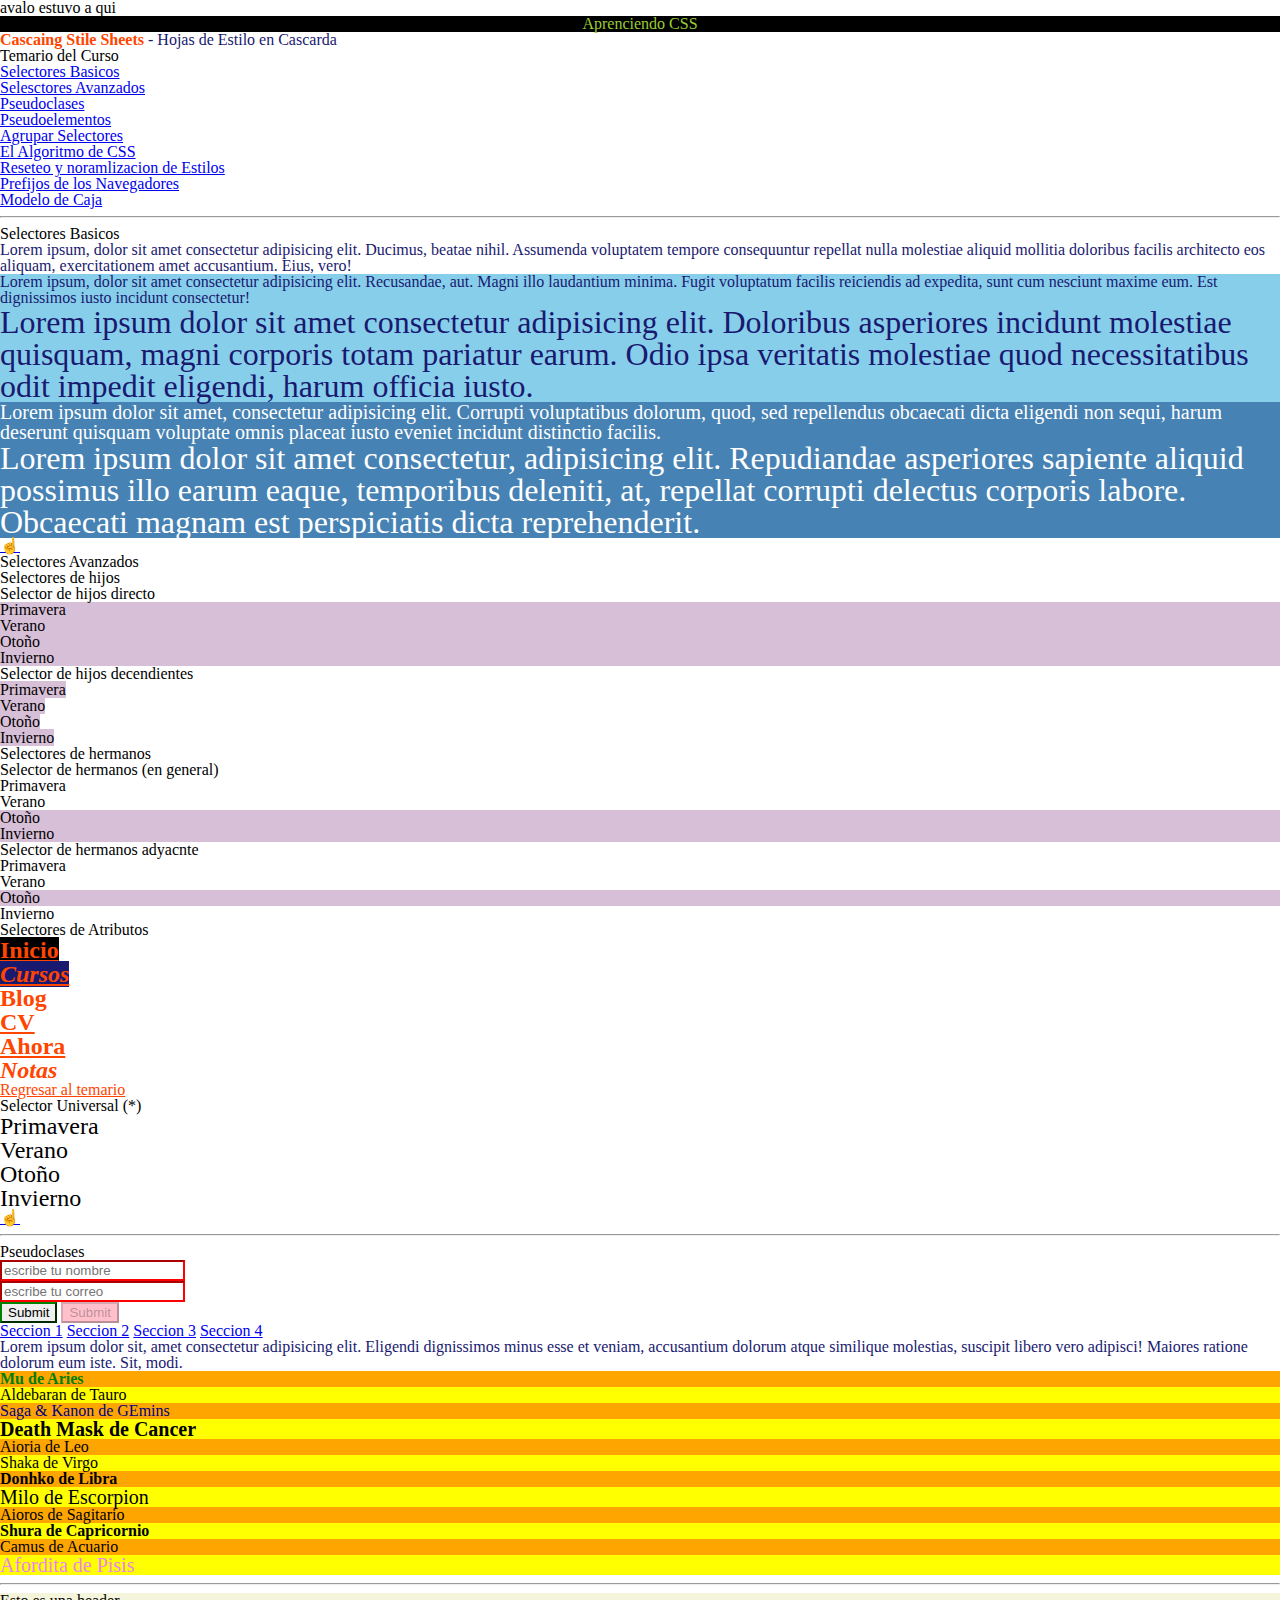
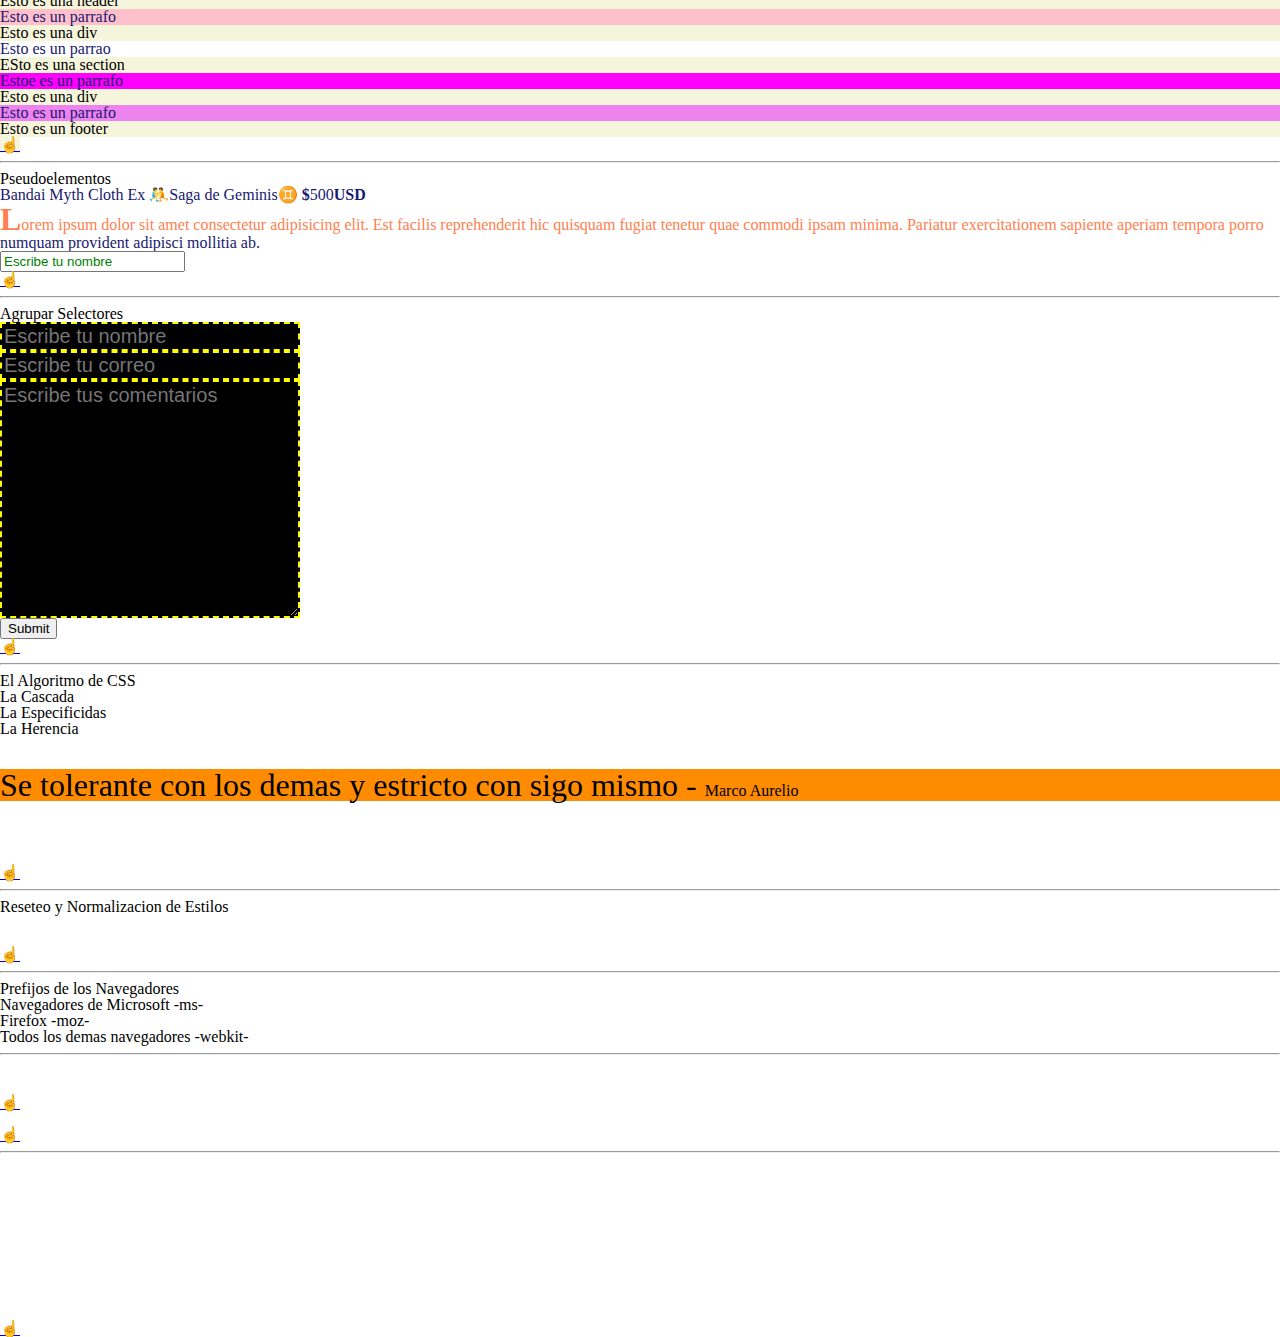
<file: index.html>
avalo estuvo a qui
<!DOCTYPE html>
<html lang="es">

<head>
    <meta charset="UTF-8">
    <meta http-equiv="X-UA-Compatible" content="IE=edge">
    <meta name="viewport" content="width=device-width, initial-scale=1.0">
    <title>Curso de CSS</title>

    <!-- Esta es la manera corecta de usar la etiqueta style,
         de definir el codigo css en hojas Externa -->
   
    <link rel="stylesheet" href="css/normalize.css">
    <link rel="stylesheet" href="css/style.css">
    <style>
        html {
            scroll-behavior: smooth;
        }

        h1 {
            color: yellowgreen;
        }
    </style>
</head>

<body>
    <article id="temario-css">
        <h1>Aprenciendo CSS</h1>
        <p><i style="font-weight: bold; color: orangered;">Cascaing Stile Sheets</i> - Hojas de Estilo en Cascarda</p>
        <!-- Css es el como se va a ver, el diseño o estilo del contenido del html -->
        <h2>Temario del Curso</h2>
        <ul>
            <li><a href="index.html#selectores-basico">Selectores Basicos</a></li>
            <li><a href="index.html#selectores-avanzados">Selesctores Avanzados</a></li>
            <li><a href="index.html#pseudoclases">Pseudoclases</a></li>
            <li><a href="index.html#pseudoelementos">Pseudoelementos</a></li>
            <li><a href="index.html#agrupar-selectores">Agrupar Selectores</a></li>
            <li><a href="index.html#algoritmo-css">El Algoritmo de CSS</a></li>
             <li><a href="index.html#reseteo-y-normalizacion-de-estilos">Reseteo y noramlizacion de Estilos</a></li>
            <li><a href="index.html#prefijos-de-los-navegadores">Prefijos de los Navegadores</a></li>
            <li><a href="box-model.html">Modelo de Caja</a></li>
            <li><a href="index.html#"></a></li>
            <li><a href="index.html#"></a></li>
        </ul>
    </article>

    <hr>
    <article id="selectores-basicos">
        <h2>Selectores Basicos</h2>
        <p>Lorem ipsum, dolor sit amet consectetur adipisicing elit. Ducimus, beatae nihil. Assumenda voluptatem tempore
            consequuntur repellat nulla molestiae aliquid mollitia doloribus facilis architecto eos aliquam,
            exercitationem amet accusantium. Eius, vero!

        </p>
        <p id="parrafo-dos">Lorem ipsum, dolor sit amet consectetur adipisicing elit. Recusandae, aut. Magni illo
            laudantium minima. Fugit voluptatum facilis reiciendis ad expedita, sunt cum nesciunt maxime eum. Est
            dignissimos iusto incidunt consectetur!
        </p>

        <p class="text-32 bg-skyblue">Lorem ipsum dolor sit amet consectetur adipisicing elit. Doloribus asperiores
            incidunt molestiae quisquam, magni corporis totam pariatur earum. Odio ipsa veritatis molestiae quod
            necessitatibus odit impedit eligendi, harum officia iusto.
        </p>
        <p class=" text-20 bg-steelblue text-white">
            Lorem ipsum dolor sit amet, consectetur adipisicing elit. Corrupti voluptatibus dolorum, quod, sed
            repellendus obcaecati dicta eligendi non sequi, harum deserunt quisquam voluptate omnis placeat iusto
            eveniet incidunt distinctio facilis.
        </p>
        <p class="text-32 bg-steelblue text-white">
            Lorem ipsum dolor sit amet consectetur, adipisicing elit. Repudiandae asperiores sapiente aliquid possimus
            illo earum eaque, temporibus deleniti, at, repellat corrupti delectus corporis labore. Obcaecati magnam est
            perspiciatis dicta reprehenderit.
        </p>
        <a href="index.html#temario-css">☝️</a>

    </article>
    <article id="selectores-avanzados">
        <h2>Selectores Avanzados</h2>
        <h3>Selectores de hijos</h3>
        <h4>Selector de hijos directo</h4>
        <ul class="hijos-directos">
            <li><b>Primavera</b></li>
            <li><b>Verano</b></li>
            <li><b>Otoño</b></li>
            <li><b>Invierno</b></li>
        </ul>

        <h4>Selector de hijos decendientes</h4>
        <ul class="hijos-descendientes">
            <li><b>Primavera</b></li>
            <li><b>Verano</b></li>
            <li><b>Otoño</b></li>
            <li><b>Invierno</b></li>
        </ul>
        <h3>Selectores de hermanos</h3>
        <h4>Selector de hermanos (en general)</h4>
        <ul>
            <li><b>Primavera</b></li>
            <li class="hermanos-general"><b>Verano</b></li>
            <li><b>Otoño</b></li>
            <li><b>Invierno</b></li>
        </ul>
        <h4>Selector de hermanos adyacnte</h4>
        <ul>
            <li><b>Primavera</b></li>
            <li class="hermanos-adyacentes"><b>Verano</b></li>
            <li><b>Otoño</b></li>
            <li><b>Invierno</b></li>
        </ul>
        <h3>Selectores de Atributos</h3>
        <nav class="selectores-atributos">
            <ul>
                <li><a href="https://jonmircha.com" target="_blank">Inicio</a></li>
                <li><a class="menu-item cursos buton" href="https://jonmircha.com/cursos" target="_blank">Cursos</a>
                </li>
                <li><a href="http://jonmircha.com/blog" target="_blank">Blog</a></li>
                <li><a href="https://jonmircha.com/cv" target="_blank">CV</a></li>
                <li><a class="menu item ahora buton" href="https://jonmircha.com/ahora" target="_blank">Ahora</a></li>
                <li><a class="menu-item notas buton" href="http://jonmircha.com/notas" target="_blank">Notas</a></li>
                <li><a href="index.html#temario-css">Regresar al temario</a></li>
            </ul>

        </nav>
        <h3>Selector Universal (*)</h3>
        <ul class="selector-universal">
            <li><b>Primavera</b></li>
            <li><b>Verano</b></li>
            <li><b>Otoño</b></li>
            <li><b>Invierno</b></li>
        </ul>

        <a href="index.html#temario-css">☝️</a>
    </article>
    <hr>
    <article id="pseudoclases">
        <h2>Pseudoclases</h2>
        <form class="form-pseudoclases">
            <input type="text" name="nombre" placeholder="escribe tu nombre" required>
            <br>
            <input type="email" name="correo" placeholder="escribe tu correo" required>
            <br>
            <input type="submit">
            <input type="submit" disabled>
        </form>
        <nav class="menu-pseudoclases">
            <a href="#seccion 1">Seccion 1</a>
            <a href="#seccion 2">Seccion 2</a>
            <a href="#seccion 3">Seccion 3</a>
            <a href="#seccion 4">Seccion 4</a>
        </nav>
        <p class="p-pseudoclases">
            Lorem ipsum dolor sit, amet consectetur adipisicing elit. Eligendi dignissimos minus esse et veniam,
            accusantium dolorum atque similique molestias, suscipit libero vero adipisci! Maiores ratione dolorum eum
            iste. Sit, modi.
        </p>
        <ol class=lista-pseudoclases>
            <li>Mu de Aries</li>
            <li>Aldebaran de Tauro</li>
            <li>Saga & Kanon de GEmins</li>
            <li>Death Mask de Cancer</li>
            <li>Aioria de Leo</li>
            <li>Shaka de Virgo</li>
            <li>Donhko de Libra</li>
            <li>Milo de Escorpion</li>
            <li>Aioros de Sagitario</li>
            <li>Shura de Capricornio</li>
            <li>Camus de Acuario</li>
            <li>Afordita de Pisis</li>
        </ol>
    </article>
    <hr>
    <article class="articulo-pseudoclases">
        <header>Esto es una header</header>
        <p>Esto es un parrafo</p>
        <div>Esto es una div</div>
        <p>Esto es un parrao</p>
        <section>ESto es una section</section>
        <p>Estoe es un parrafo</p>
        <div>Esto es una div</div>
        <p>Esto es un parrafo</p>
        <footer>Esto es un footer</footer>

        <a href="index.html#temario-css">☝️</a>
    </article>
    <hr>
    <article id="pseudoelementos">
        <h2>Pseudoelementos</h2>
        <p>
            <i>Bandai Myth Cloth Ex</i>
            <span class="saga-geminis">Saga de Geminis</span>
            <span class="saga-precio">500</span>
        </p>
        <p class="p-pseudoelemetos"> Lorem ipsum dolor sit amet consectetur adipisicing elit. Est facilis reprehenderit
            hic quisquam fugiat tenetur quae commodi ipsam minima. Pariatur exercitationem sapiente aperiam tempora
            porro numquam provident adipisci mollitia ab.
        </p>
        <input class="input-pseudoelemetos" type="text" name="nombre" placeholder="Escribe tu nombre">
        <br>

        <a href="index.html#temario-css">☝️</a>
    </article>
    <hr>
    <article id="agrupar-selectores">
        <h2>Agrupar Selectores</h2>
        <form class="form-agrupar-selectores">
            <input type="text" name="nombre" placeholder="Escribe tu nombre">
            <input type="email" name="correo" placeholder="Escribe tu correo">
            <textarea name="comentarios" placeholder="Escribe tus comentarios" cols="30" rows="10"></textarea>
            <input type="submit">
        </form>

        <a href="index.html#temario-css">☝️</a>
    </article>
    <hr>
    <article id="algoritmo-css">
        <h2>El Algoritmo de CSS</h2>
        <ol>
            <li>La Cascada</li>
            <li>La Especificidas</li>
            <li>La Herencia</li>
        </ol>
        <br><br>
        <blockquote id="cita-marco" class="cita-marco" style= "background-color: rebeccapurple;">
            Se tolerante con los demas y estricto con sigo mismo - <cite>Marco Aurelio</cite>
        </blockquote>
   <br><br><br><br>
    

    <a href="index.html#temario-css">☝️</a>
    </article>
    <hr>
    <article id="receteo-y-normalizacion -de-estilos">
        <h2>Reseteo y Normalizacion de Estilos</h2>

        <br><br>

        <a href="index.html#temario-css">☝️</a>

   
    <hr>
    <article id="prefijos-de-los-navegadores">
        <h2>Prefijos de los Navegadores</h2>
        
       <ul>
        <li>Navegadores de Microsoft <code><b>-ms-</b></code></li>
        <li>Firefox <code><b>-moz-</b></code></li>
        <li>Todos los demas navegadores <code><b>-webkit-</b></code></li>
       </ul>

         <hr>
           <br><br>

        <a href="index.html#temario-css">☝️</a>


        <br><br>

        <a href="index.html#temario-css">☝️</a>
    <hr>
    <br><br><br><br><br><br><br><br><br><br>
    <a href="index.html#temario-css">☝️</a>
</body>

</html>
</file>
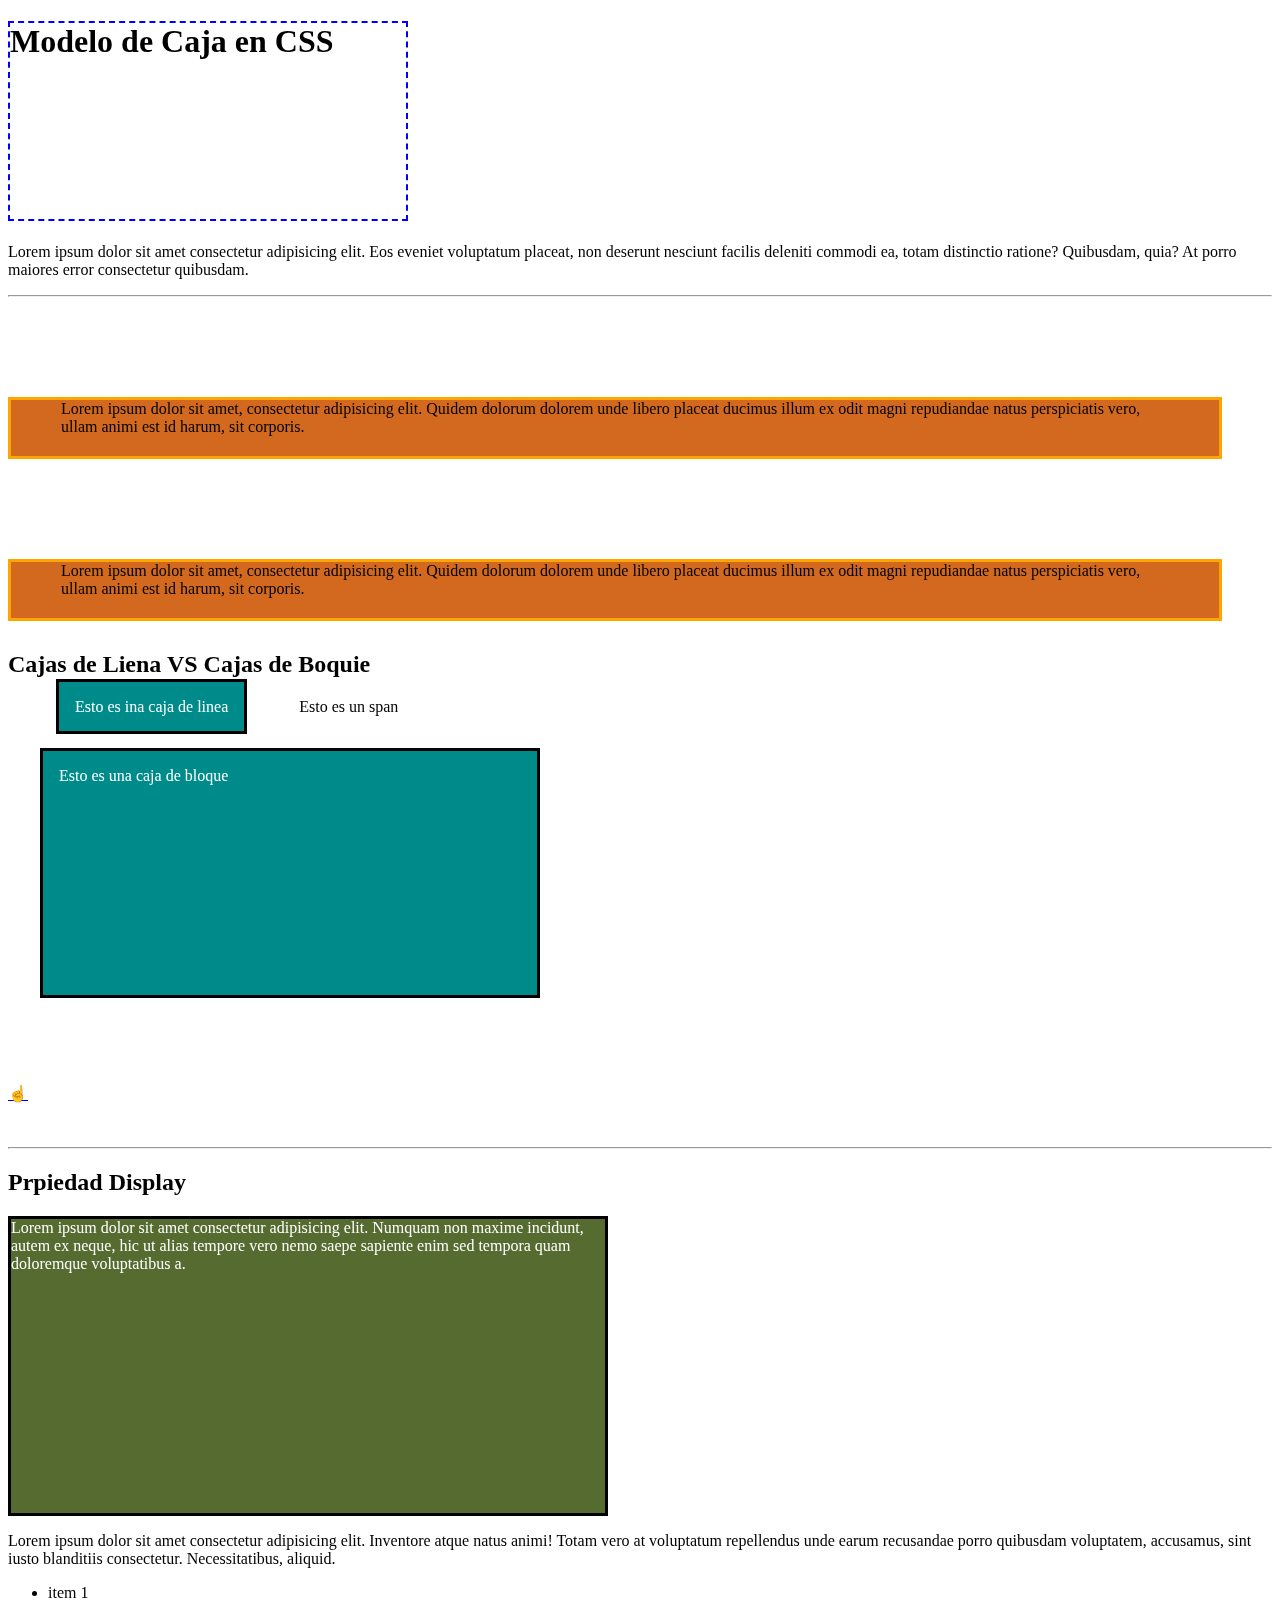
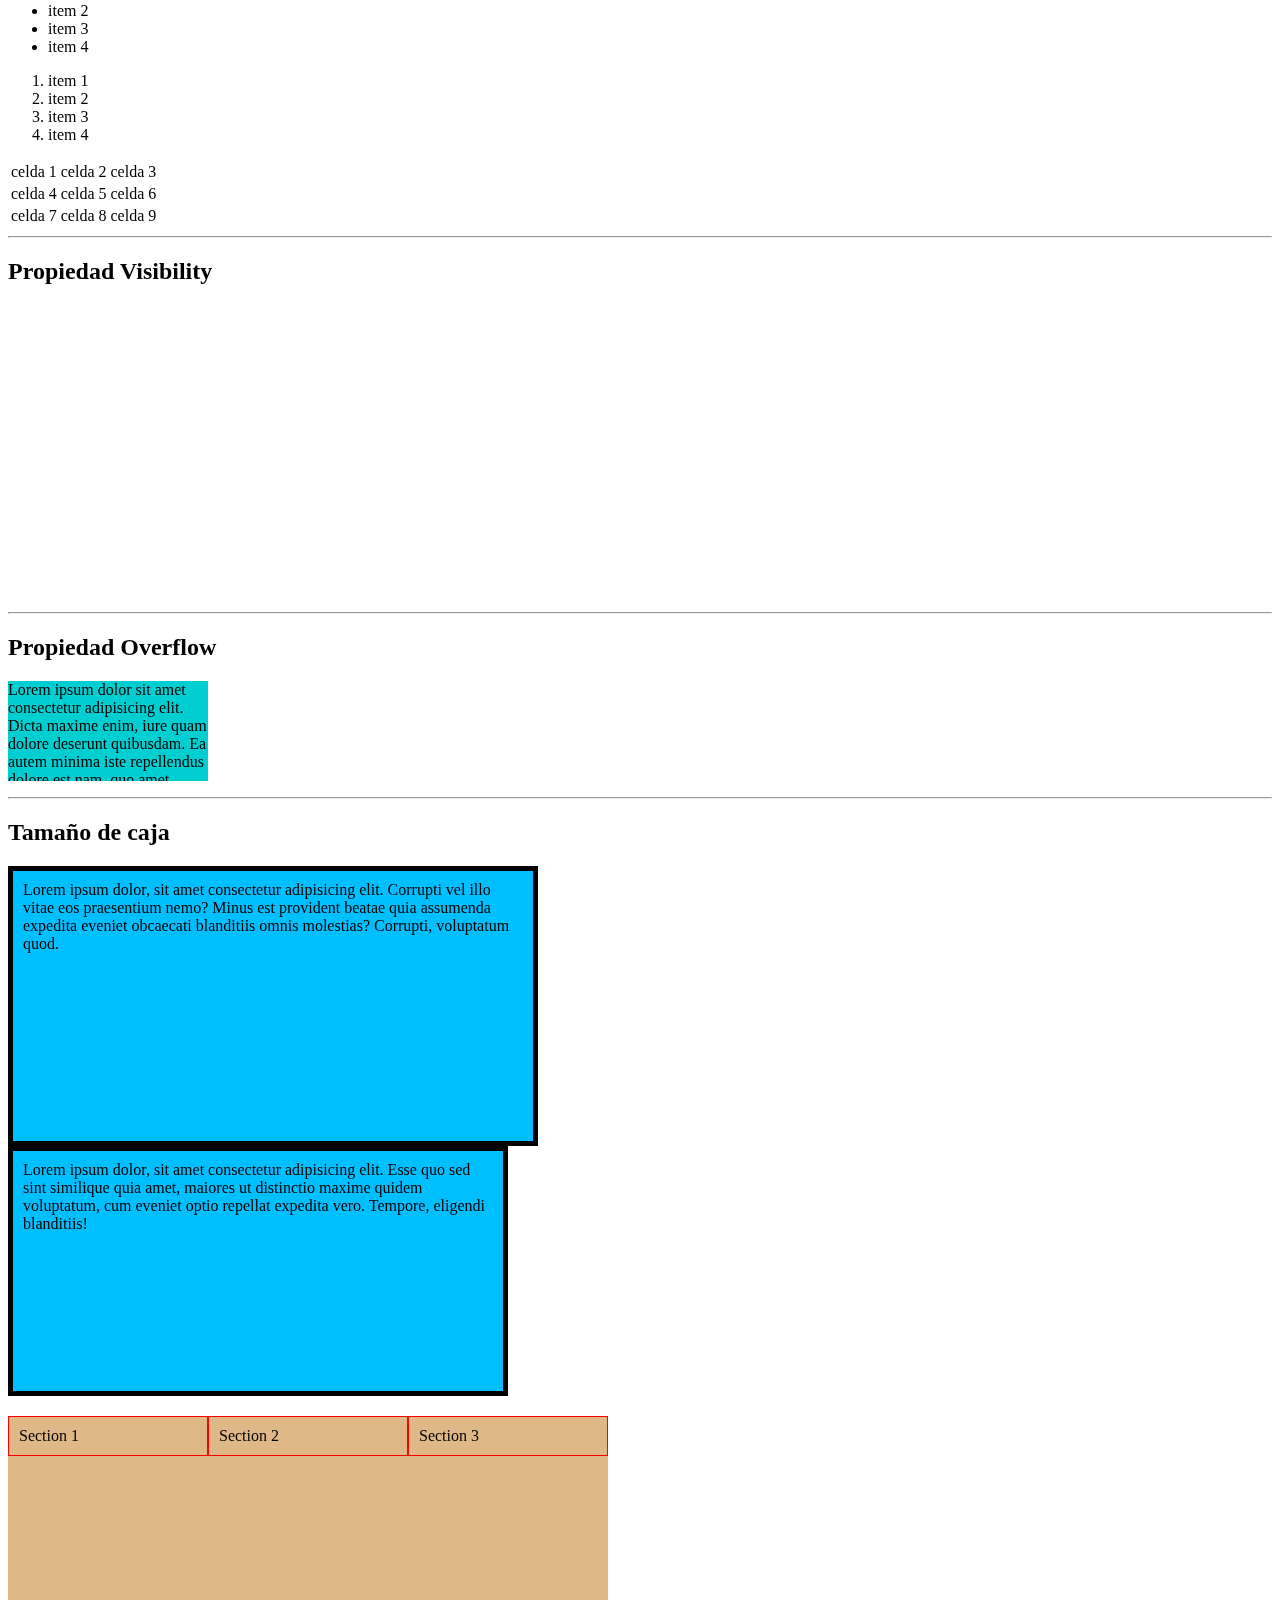
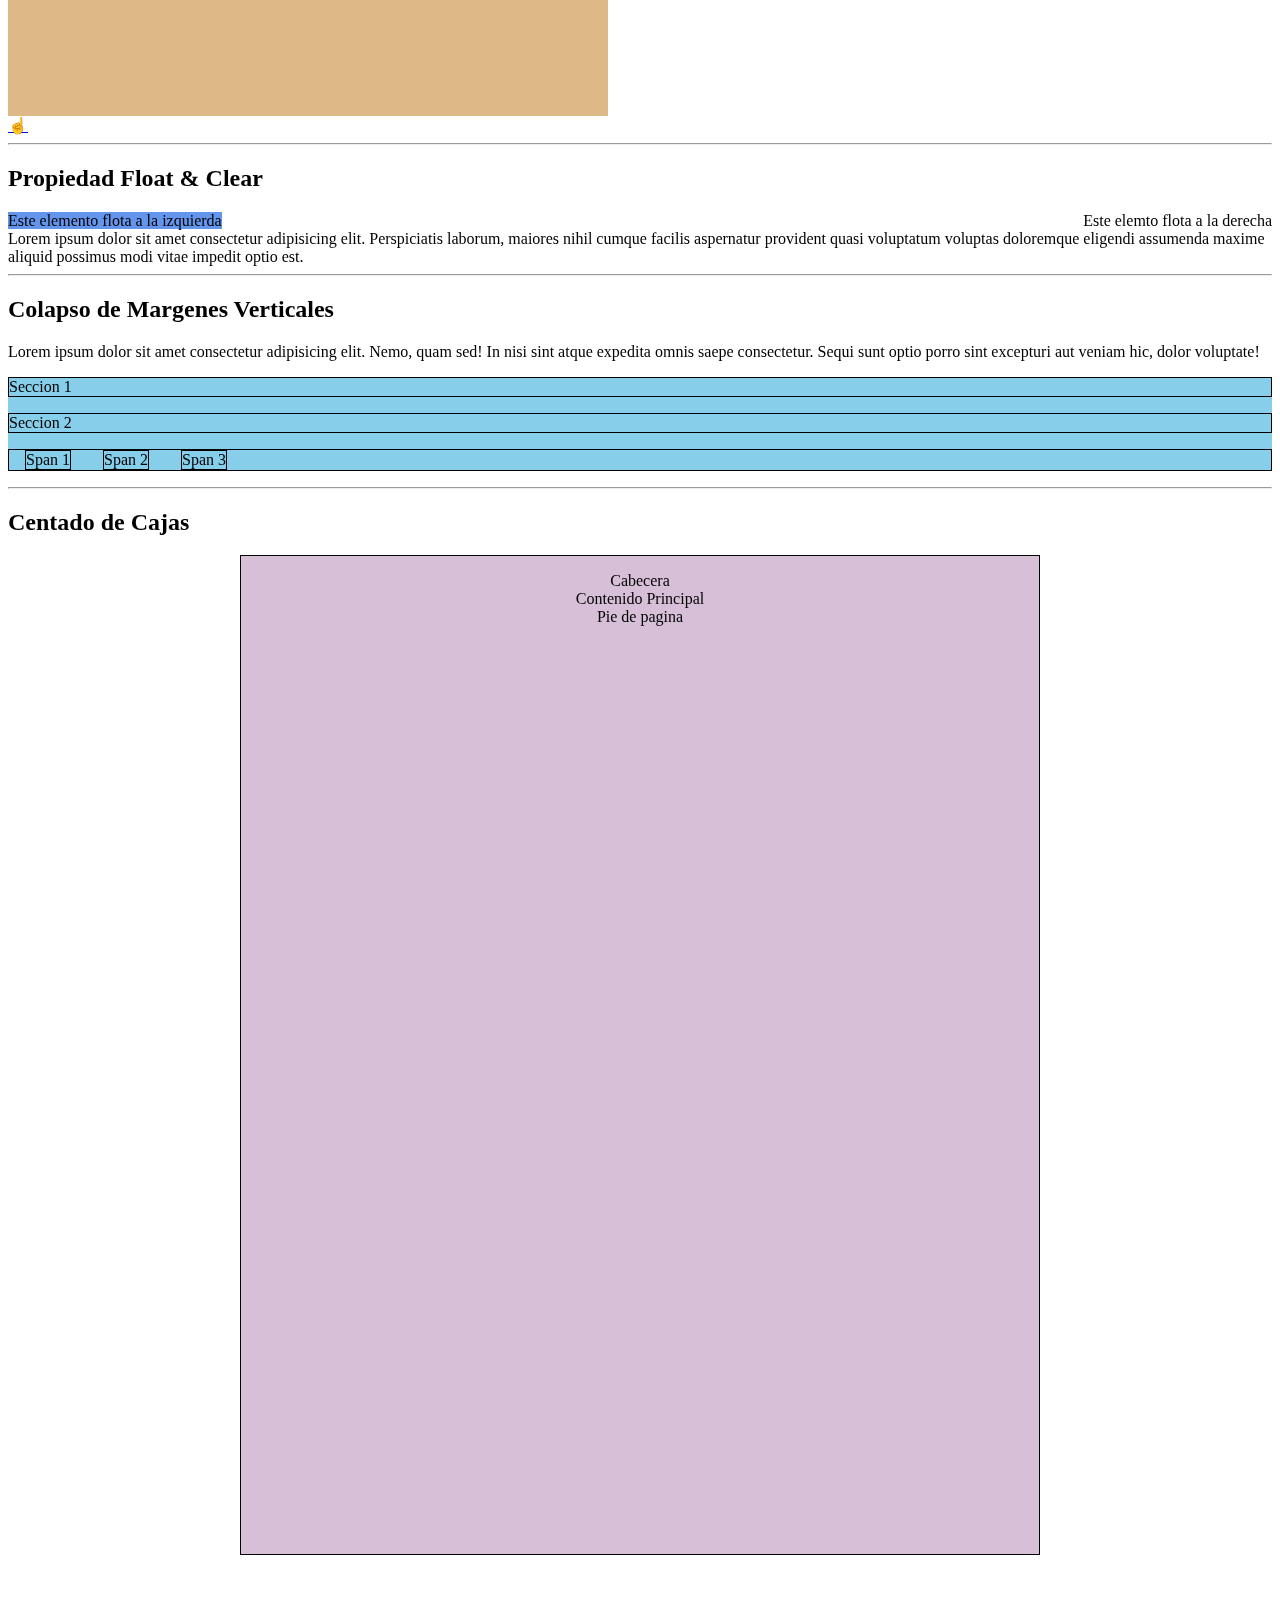
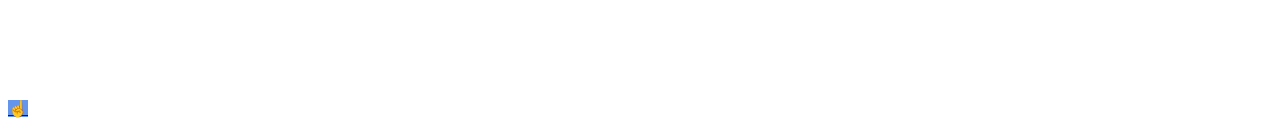
<file: box-model.html>
<!DOCTYPE html>
<html lang="es">
<head>
    <meta charset="UTF-8">
    <meta http-equiv="X-UA-Compatible" content="IE=edge">
    <meta name="viewport" content="width=device-width, initial-scale=1.0">
    <title>Modelo de Caja en CSS</title>
    <link rel="stylesheet" href="css/box-model.css">
</head>
<body>
    <h1>Modelo de Caja en CSS</h1>
    <p>Lorem ipsum dolor sit amet consectetur adipisicing elit. Eos eveniet voluptatum 
        placeat, non deserunt nesciunt facilis deleniti commodi ea, totam distinctio ratione? 
        Quibusdam, quia? At porro maiores error consectetur quibusdam.
    </p>
<hr>
<div class="caja-uno">Lorem ipsum dolor sit amet, consectetur adipisicing elit. 
    Quidem dolorum dolorem unde libero placeat ducimus illum ex odit magni repudiandae
     natus perspiciatis vero, ullam animi est id harum, sit corporis.</div>
<div class="caja-dos">Lorem ipsum dolor sit amet, consectetur adipisicing elit. 
    Quidem dolorum dolorem unde libero placeat ducimus illum ex odit magni repudiandae
     natus perspiciatis vero, ullam animi est id harum, sit corporis.</div>

<h2>Cajas de Liena VS Cajas de Boquie</h2>
<span class="caja-linea">Esto es ina caja de linea</span>
<span>Esto es un span</span>
<div class=" caja-bloque">Esto es una caja de bloque</div>
<br><br><br>
<a href="index.html#temario-css">☝️</a>

<br><br><br>
<hr>
<h2>Prpiedad Display</h2>
<div class="caja-none">
    Lorem ipsum dolor sit amet consectetur adipisicing elit. Esse delectus nostrum ipsam deserunt a id porro, mollitia eligendi voluptatibus corrupti aut placeat numquam reprehenderit cum impedit provident accusamus beatae aliquam.
</div>
<span class="caja-linea-bloque">
    Lorem ipsum dolor sit amet consectetur adipisicing elit. Numquam non maxime incidunt, autem ex neque, hic ut alias tempore vero nemo saepe sapiente enim sed tempora quam doloremque voluptatibus a.
</span>
<p>
    Lorem ipsum dolor sit amet consectetur adipisicing elit. Inventore atque natus animi! Totam vero at voluptatum repellendus unde earum recusandae porro quibusdam voluptatem, accusamus, sint iusto blanditiis consectetur. Necessitatibus, aliquid.
</p>
<ul>
    <li>item 1</li>
    <li>item 2</li>
    <li>item 3</li>
    <li>item 4</li>
</ul>
<ol>
    <li>item 1</li>
    <li>item 2</li>
    <li>item 3</li>
    <li>item 4</li>
</ol>
<table>
    <tr>
        <td>celda 1</td>
        <td>celda 2</td>
        <td>celda 3</td>
    </tr>
    <tr>
        <td>celda 4</td>
        <td>celda 5</td>
        <td>celda 6</td>
    </tr>
    <tr>
        <td>celda 7</td>
        <td>celda 8</td>
        <td>celda 9</td>
    </tr>

</table>
<hr>
<h2>Propiedad Visibility</h2>
<div class="caja-hidden">

    Lorem ipsum dolor sit amet consectetur adipisicing elit. Esse delectus nostrum ipsam deserunt a id porro, mollitia eligendi voluptatibus corrupti aut placeat numquam reprehenderit cum impedit provident accusamus beatae aliquam.
</div>
<hr>
<h2>Propiedad Overflow</h2>
<p class=" overflow">
    Lorem ipsum dolor sit amet consectetur adipisicing elit. Dicta maxime enim, iure quam dolore deserunt quibusdam. Ea autem minima iste repellendus dolore est nam, quo amet maiores voluptatibus, ab nemo.
</p>
<hr>
<h2>Tamaño de caja</h2>
<div class="box-sizing-content">
    Lorem ipsum dolor, sit amet consectetur adipisicing elit. Corrupti vel illo vitae eos praesentium nemo? Minus est provident beatae quia assumenda expedita eveniet obcaecati blanditiis omnis molestias? Corrupti, voluptatum quod.
</div>
<div class="box-sizing-border">
    Lorem ipsum dolor, sit amet consectetur adipisicing elit. Esse quo sed sint similique quia amet, maiores ut distinctio maxime quidem voluptatum, cum eveniet optio repellat expedita vero. Tempore, eligendi blanditiis!
</div>
<article class="container-col-3">
    <section class="item">Section 1</section>
    <section class="item">Section 2</section>
    <section class="item">Section 3</section>
</article>

    <a href="index.html#temario-css">☝️</a>
    <hr>

    <h2>Propiedad Float & Clear</h2>
    <!-- la propiedad float nos permite flotar elementos hacia la izq y la der -->
    <articol class="container-floats">
        <sections class="float-right">Este elemto flota a la derecha</sections>
        
        <sections class="float-left">Este elemento flota a la izquierda</sections>
        <article>
            <div class="clearfix"></div>
        </article>
        <section class="">Lorem ipsum dolor sit amet consectetur adipisicing elit. Perspiciatis laborum, maiores nihil cumque facilis aspernatur provident quasi voluptatum voluptas doloremque eligendi assumenda maxime aliquid possimus modi vitae impedit optio est.</section>
        <hr>
        <h2>Colapso de Margenes Verticales</h2>
        <div>Lorem ipsum dolor sit amet consectetur adipisicing elit. Nemo, quam sed! In nisi sint atque expedita omnis saepe consectetur. Sequi sunt optio porro sint excepturi aut veniam hic, dolor voluptate!</div>
        <article class="margin-collapse">
            <section>Seccion 1</section>
            <section>Seccion 2</section>
            <section><span>Span 1</span><span>Span 2</span><span>Span 3</span></section>

        </article>
        <hr>
        <h2>Centado de Cajas</h2>
        <article class="sitio-web">
            <header>Cabecera</header>
            <main>Contenido Principal</main>
            <footer>Pie de pagina</footer>
        </article>
       <br><br><br><br><br><br><br><br>
    <a href="index.html#temario-css">☝️</a>
</body>
</html>
</file>
<file: css/style.css>
/* 
Comentario en CSS

Regla CSS consta de dos partes 
    1) el selector 
    2) Bloque de declaraciones:{
        atributo: valor;
        atributo-de-mas-dos-palabras: otro-valor;
    } 
    */

/* manera de llamo hojas de estilo dentro de otra, pero es una mala practica ya que es una etiqueta bloqueante a la hora que el navegador lee esta instruccion. no es recomendado usarla*/
@import url(otra-hoja.css);

h1{
    color: orangered;
    background-color: black;

}

/* Links de referencia y documentacion hora 1:17 min video */


/* 
Selectores Basicos
    1) Etiquetas - son elementos html
    2) Identificadores - atributo id - #
    3) Clases - atributo class - . 
*/
p {
    color: midnightblue;
}

/* Dar estilos con Id se considera una mala practica */
#parrafo-dos {
    background-color:  skyblue;
}

/* DAr estilos con clases nos permite reutilizar nuestro codigo CSS */

.bg-skyblue{
    background-color: skyblue;
}

.bg-steelblue{
    background-color: steelblue;
}

.text-20{
    font-size: 20px;
}

.text-32{
    font-size: 32px;
}

.text-white{
    color: white
}

.hijos-directos >  li{
    background-color: thistle;
}

/* espacio en blanco, es aplicado a hijos descendientes(a los que esten debajo de este atributo */
.hijos-descendientes b {
    background-color: thistle;
}

/* Los selectores de hermanos va a aplicar a los elementos que son hermanos y que esten por debajo del elemento de referencia ( ~ selector de hermanos)*/

.hermanos-general ~ li {
    background-color: thistle;
}
.hermanos-adyacentes + li {
    background-color: thistle;
}
/* Selectores de atributo */
.selectores-atributos a[href] {
    color:orangered;
}
.selectores-atributos a[target="_blank"]{
    font-weight: bold;
}
/* el comodin del * aplica el estilo si tiene el texto en cuestion en cualquier parte*/
.selectores-atributos a[href*="jonmircha"] {
    font-size: 24px;
}

/* El comodin del ^ (curcunflejo) aplica estilo si contiene el texto en cuestion al inicio*/
.selectores-atributos a[href^="http://"]{
    text-decoration: none;
}

/* El comodin del $ aplica estilo si contiene el texto en cuestion al final*/
.selectores-atributos a[href$=".com"]{
    background-color: black;
}


/* El comodin del ~ aplica estilo si contiene el texto en cuestion en una linea separada por espacios*/
.selectores-atributos a[class~="cursos"]{
    background-color: midnightblue;
}

/* El comodin del | (| pai) aplica estilo si contiene el texto en cuestion en una linea separada por espacios y que despues del texto en cuestion venga un guion medio - */
.selectores-atributos a[class|="menu"]{
    font-style: italic;
}

/* Selector universal, si coloco directamente el asterisco, sin definirle donde sera aplicado el tipo de fuente.... este lo aplicara a todo el documento...pero si le defino que solo se aplique a la class que diga selector universal , solo sera aplicado a este */
*{
    font-family: sans-serif;
}

.selector-universal {
    font-size: 24px
}

/* 
Pseudoclases - Dan estilos dependiendo del contexto, posicion o estado del elemento
https://developer.mozilla.org/es/docs/web/CSS/pseudoclases
*/

.form-pseudoclases *:required {
    border-color: yellow;
}

.form-pseudoclases *:valid{
    border-color: green;
}

.form-pseudoclases *:invalid{
    border-color: red;
}

.form-pseudoclases *:focus{
    background-color: skyblue;
}

.form-pseudoclases *:disabled{
    background-color: pink;
}

/* 
hay una gerarquia en el orden de como se tienen que definir los estilos 
ej: la pseudoclse de visited tiene que ir arriba para que no inhabilite el estado hover, este al ser interatico debe estar al final, este seria el orden:
:link
:active
:visited
:hover
*/

.menu-pseudoclases a:visited {
    color: olive
}

.menu-pseudoclases a:hover{
    color:orange
}

.p-pseudoclases:hover {
    font-size: 20px;
}

#temario-css:target {
    background-color: lightgreen;
}

.lista-pseudoclases li:first-child {
  color: green; 
}

.lista-pseudoclases li:last-child {
  color: violet;  
}

.lista-pseudoclases li:nth-child(3) {
  color: navy;
}

.lista-pseudoclases li:nth-child(4n) {
  font-size: 20px;
}

.lista-pseudoclases li:nth-child(3n + 1) {
  font-weight: bold;
}

.lista-pseudoclases li:nth-child(even) {
  background-color:yellow;
}

.lista-pseudoclases li:nth-child(odd) {
  background-color: orange;
}


.articulo-pseudoclases p:first-of-type  {
    background-color: pink;
}

.articulo-pseudoclases p:last-of-type  {
    background-color: violet;
}

.articulo-pseudoclases p:nth-of-type(3)  {
    background-color: fuchsia;
}

/* con esta pseudoclases le estamos diciendo aplica los estilos excepto a lo que este en el (), si necesito colocar varios en el parentices los separo por comas.
 */
.articulo-pseudoclases *:not(p) {
    background-color: beige;
}


/* 
los pseudoelementos -Dan estilos a partes especificas de un elemento, se usa el  :: para diferenciarlos de las pseudoclases.
https://developer.mozilla.org/es/docs/web/CSS/pseusoelementos
 */

.saga-geminis::before {
    content: "🤼";
}

.saga-geminis::after {
    content: "♊";
}

.saga-precio::before {
    content: "$";
    font-weight: bold ;
}

.saga-precio::after {
    content: "USD";
    font-weight: bold ;
}

.p-pseudoelemetos::first-letter {
    font-weight: bold;
    font-size: 32px;
}

.p-pseudoelemetos::first-line {
    color:coral 
    
}

.p-pseudoelemetos::selection {
    color: greenyellow;
    background-color: black;
   
}

.input-pseudoelemetos::placeholder {
    color: green;
}

/* Agrupar Selectores (,) la coma nos va a servir como agrupador para cuando tengamos que aplicar cierta regla a diferentes elementos de nuestro  html.
asi es como podemos agrupar diferentes estilos de css en nuestro css   */
.form-agrupar-selectores input[type="text"],
.form-agrupar-selectores input[type="email"],
.form-agrupar-selectores textarea {
    border-color: yellow;
    border-width: 2px;
    border-style: dashed;
    background-color: black;
    font-size: 20px;
    display: block;
    width: 300px;
}

/* 
El Algoritmo de CSS: Es la forma en que el navegador aplica los estilos al documento HTML- Es vital entender este concepto, para que entiendas como se aplica y en algunas ocaciones  se sobreescriben las reglas CSS.
1). La Cascada
2). La Especificidad
3). La Herencia
*/

/* La cascada es el mecanismo en que el navegador aplica los estilos.
y toma en cuenta lo siguiente en este orden :
1) El Origen del Codigo
    - El User Agent (los estilos por defecto del navegador)
    -Personalizaciones del usuario
    -Los estilos del autor
2) La especificidad del Selector
3) Orden de Aparicion

La especificidad es el peso que tiene un selector
cuando hay conflicto de estilos. Se calcula de la siguiente forma:

Etiquetas y pseudoelementos---------------0.0.0.1
Clase, atributos y pseudoclases-----------0.0.1.0
Identificadores---------------------------0.1.0.0
estilos en linea--------------------------1.0.0.0
!important-----------------Rompe la especificidad

La herencia, es la capacidad de un selector de obtener (heredar) 
los valores de sus ancstros mas cercanos, para aplicarla se usa
 el valor inherit, si queremos evitarla pordemos asignar otro 
 valor o inicializar la propiedad con el valor initial


https://web.dev/learn/css/ 
https://web.dev/learn/css/inheritance/#which-propieties-areinheritable

*/

blockquote#cita-marco.cita-marco{
    background-color: lightsteelblue;
}

blockquote{
    background-color: burlywood;
}
#cita-marco{
    background-color: lightgreen;
}
blockquote.cita-marco{
    background-color: tomato;
}

.cita-marco{
    background-color: cornflowerblue;
}
.cita-marco{
    background-color: mediumaquamarine !important;
}
blockquote#cita-marco{
    background-color: lightsalmon;
}

.cita-marco{
    background-color: moccasin !important;
    background-color: darkorange !important;
    font-size: 32px;
    border-style: dotted;
    border-color: red;

}

.cita-marco cite{
    background-color: pink;
    background-color: inherit;
    font-size: 24px;
    font-size: initial;
    border-style: inherit;
    border-color: inherit;
}


/* https://autoprefixer.github.io/
    https://caniuse.com/
    
    Prefijos para los navegadores
       -webkit-user-select: none;
       -moz-user-select: none;
        -ms-user-select: none;
        user-select: none;
 */
</file>
<file: css/box-model.css>
/* 
https://developer.mozilla.org/es/docs/learn/css/building_blocks/el_model_de_caja 

Modelo de Caja: es la forma en CSS ve a los elementos HTML y ¿como los ve? 
como si fueran cajas con las siguientes propiedades:
1). El contenido (content): El contenido (texto)del elemento HTML
tomando en cuenta sus dimenciones ancho y alto (width & height)
2). El borde (border): Lo que delimita cada uno de los elemento HTML
    este tiene 3 propiededades: color, ancho y estilo de linea
3). E relleno ( padding): Son las distancias internas (La distancia del borde al contenido)
4). El margen (margin):   Son las distancias externa (La distancia entre el elemento html 
y sus elementos hermanos o padres)

Dentro del modelo de caja hay que considerar que una caja tendra 4 lados:
1. Arriba (top
2. Derecha (right)
3. Abajo (bottom)
4. Izquierda (left)


*/

h1 {
    width: 400px;
    height: 200px;
    /* propiedades de tipo shorthan, agrupan a mas propiedades */
    border-color: green;
    border-top-color: red;
    border-width: 10px;
    /* thin = 1px, medium = 3px, thick = 5px */
    border-style: solid;
    border: 2px dashed blue;


}

.caja-uno,
.caja-dos {
    background-color: chocolate;
    border: medium solid orange;

    /* Esto aplica para margin y padding
1 valor =  aplica para los 4 lados 
2 valores= 
    primer valor es para los lados verticales(top y buttom)
    Segundo valor es para los lados horizontales(left y right)
3 valores = Piensa en un rombo
    primer valor es para top
    segundo valor es para los ladoshorizontales (l/r)
    tercer valor es para bottom
4 valores = Piensa en las manecillas del reloj
    primer valor es para top (12)
    segundo valor es para right (3)
    tercer valor es para buttom (6)
    cuarto valor ea para left (9)

*/
    padding: 20px;
    margin: 20px;
    padding: 20px 40px;
    margin: 40px 20px;
    padding: 0 40px 20px;
    margin: 50px 30px 0;
    padding: 0 40px 20px 50px;
    margin: 100px 50px 30px 0;
}

/*
CAJA DE LINEA
-  Ocupan el espacio necesario para mostrar su contenido.
-  No tienen diemnciones modificables (alto, ancho).
-  Permite otros elementos a su lado.
-  Padding t Margin solo empujan a elementos adyacentes en horizontal, NUNCA EN VERTICAL.
CAJA DE BLOQUE
-   Ocupa todo el ancho disponible, lo que genera saltos de linea.
-   Tienen dimenciones modificables (ancho , lato) 
-   No permite otros elementos a su lado (aunque especifique un ancho, sigue ocupando todo
    el espacio disponible)  generando saltos de linea
*/

.caja-linea,
.caja-bloque {
    background-color: darkcyan;
    color: white;
    width: 500px;
    height: 250px;
    border: medium solid black;
    padding: 16px;

}

.caja-bloque {
    margin: 32px;

}

.caja-linea {
    margin: 48px;

}

/* 
PROPIEDAD DISPLAY
inline
block
inline-block - Se comporta como un elemento de linea pero acepta
modificar sus dimenciones (alto y ancho)
none
table
list-item
flex - ver mi curso de Flexbox CSS
grid - Ver mi curso de Grid CSS

*/

/* 
las etiquetas div, por naturalesza su display es de bloque
las etiquetas span, por naturalesza su display es de linea
 */
.caja-none,
.caja-linea-bloque,
.caja-hidden {
    background-color: darkolivegreen;
    color: white;
    width: 600px;
    height: 300px;
    border: medium solid black;
}

/*  las cajas de linea ignoran sus dimenciones ancho y alto,
    cuando le damos inline-block,
    una caja de linea se comporta como de linea pero adicionalmente ya acepta valores de ancho alto.
 */
.caja-linea-bloque {
    display: inline-block;
}
 
/* 
la diferencia entre el display none y el visibility
el none ocuta el texto sin ocupar ezpacio
el visibility lo oculta pero deja el espacio en blanco
 */

.caja-none {
    display:none;
}
.caja-hidden {
    visibility: hidden;
}
.overflow{
    background-color: darkturquoise;
    width: 200px;
    height: 100px;
    overflow: visible;
    overflow: hidden;
    overflow: scroll;
    overflow: auto;
    /* overflow-y:scroll; */
    /* overflow-x:scroll; */
}

/* Tamaño de Caja */


.box-sizing-content,
.box-sizing-border {
    background-color: deepskyblue;
    box-sizing: content-box;
    width: 500px;
    height: 250px;
    padding: 10px;
    border: thick solid black;

}

/* border-box signofica que empieza a contar el tamaño de la caja desde el borde */
.box-sizing-border {
    box-sizing:border-box
}

.container-col-3 {
    background-color: burlywood;
    width: 600px;
    margin-top: 20px;
    height: 300px;
}
.container-col-3 > * {
    box-sizing: border-box;
    width: 200px;
    border: thin solid red;
    padding: 10px;
    float: left;
    
}
/* https://www.paulirish.com/2012/box-sizing-border-box-ftw/ */
/* apply a natural box layout model to all elements, but allowing components to change */
/* El valor de border-box , se lo esta dando a la etiqueta html, ya que este es el nodo raiz, o nodo principal,
y luego por herencia se lo aplica a todos lo elementos que generemois con el seudo elemento before y after,
le dice hereda la propiedad box-sizing
con esto resetea a que el tamaño de todas las caja de todos los elementos que tengas en tu html que tengas en tu 
html, no empiesen desde el contenido, sino desde el borde.
Como es un codigo de reseteo se recomienda que vaya al inicio del documento de estylos. */

html {
    box-sizing: border-box;

  }
  *, 
  *:before, 
  *:after {
    box-sizing: inherit;
  }

  /* Floats */
  .container-floats {
    background-color: cornflowerblue;

  } 

  .float.left {
    float:left
  }
  .float-right {
    float:right
  }
  .clearfix {
    clear:both
  }

  /* Colapso de Margenes Verticales   */
  .margin-collapse {
    background-color: skyblue;
  }
.margin-collapse section{
    border: thin solid black;
    margin-top: 16px;
    margin-bottom: 16px;
}
.margin-collapse span{
    border: thin solid black;
    display: inline-block;
    margin-right: 16px;
    margin-left: 16px;
    
}
/* Centrado de cajas */
.sitio-web {
    border: thin solid black;
    background-color: thistle;
    width: 800px;
    height: 1000px;
    padding: 16px;
    text-align: center;
    margin-left: auto;
    margin-right: auto;

}
</file>
